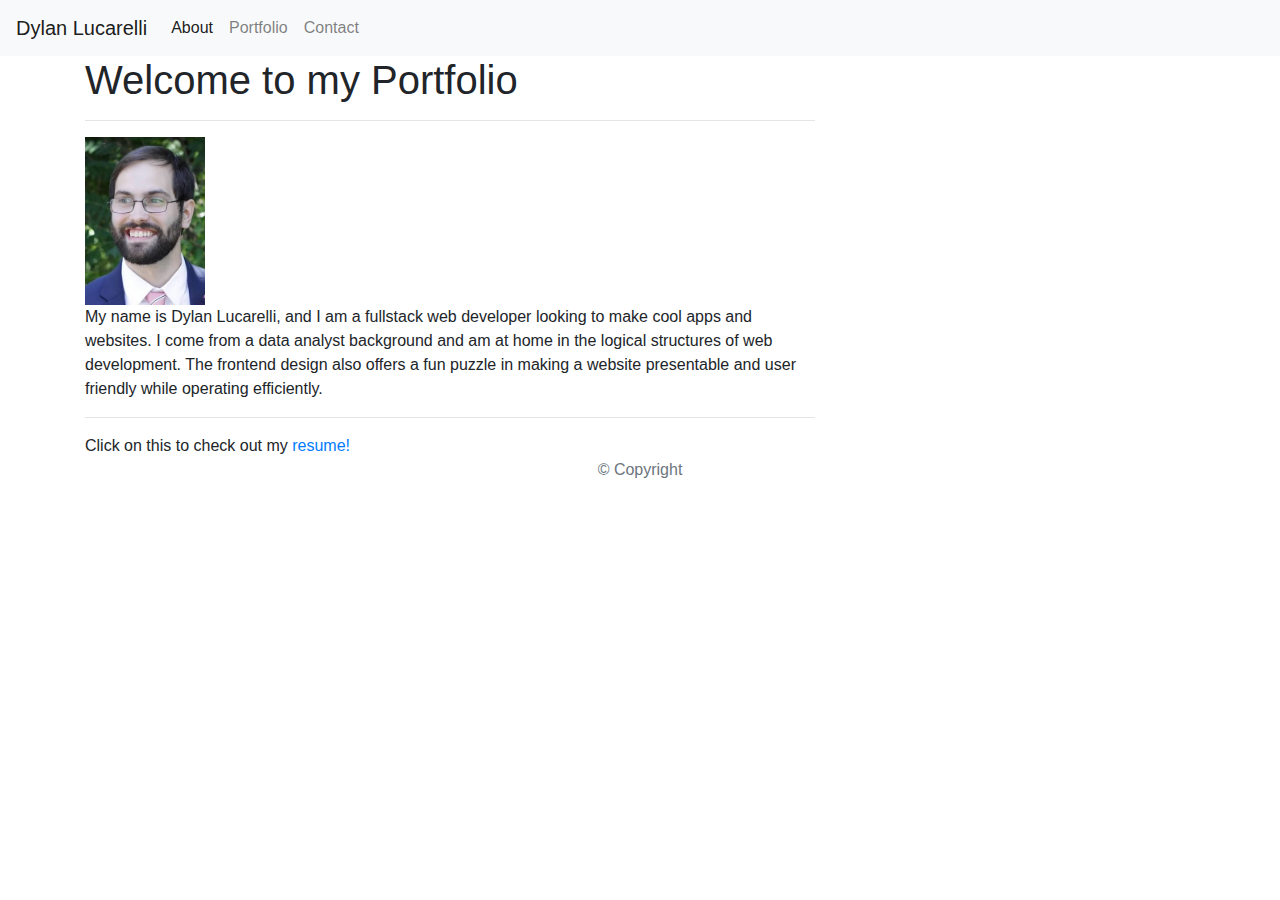
<file: index.html>
<!DOCTYPE html>
<html lang="en">

<head>
    <meta charset="UTF-8">
    <meta name="viewport" content="width=device-width, initial-scale=1.0">
    <title>Main Page</title>
    <link rel="stylesheet" href="https://stackpath.bootstrapcdn.com/bootstrap/4.5.2/css/bootstrap.min.css"
        integrity="sha384-JcKb8q3iqJ61gNV9KGb8thSsNjpSL0n8PARn9HuZOnIxN0hoP+VmmDGMN5t9UJ0Z" crossorigin="anonymous">
        <link rel="stylesheet" href="Assets/css/index.css">
</head>

<body>
    <nav class="navbar navbar-expand-lg navbar-light bg-light">
        <a class="navbar-brand" href="#">Dylan Lucarelli</a>
        <button class="navbar-toggler" type="button" data-toggle="collapse" data-target="#navbarSupportedContent" aria-controls="navbarSupportedContent" aria-expanded="false" aria-label="Toggle navigation">
          <span class="navbar-toggler-icon"></span>
        </button>
      
        <div class="collapse navbar-collapse" id="navbarSupportedContent">
          <ul class="navbar-nav mr-auto">
            <li class="nav-item active">
              <a class="nav-link" href="index.html">About<span class="sr-only">(current)</span></a>
            </li>
            <li class="nav-item">
              <a class="nav-link" href="portfolio.html">Portfolio</a>
            </li>
            <li class="nav-item">
              <a class="nav-link" href="contact.html">Contact</a>
            </li>
          </ul>
        </div>
      </nav>

      <main class="container">
        <section class="row">
          <div class="col-md-8 col-sm-12">
            <article class="block">
              <h1 class="block-header">Welcome to my Portfolio</h1>
              <hr />
              <img src="Assets/profile-pic.jpg" alt="A picture of me, Dylan Lucarelli" id="about-image" />
              
              <p>My name is Dylan Lucarelli, and I am a fullstack web developer looking to make cool apps and websites. I come from a data analyst background and am at home in the logical structures of web development. The frontend design also offers a fun puzzle in making a website presentable and user friendly while operating efficiently.
              </p>
              <hr />
              <div>Click on this to check out my <a href="Assets/Resume.pdf">resume!</a></div>
            </article>
          </div>
        </section>
      </main>
      <!-- End of container -->
    
      <!-- Start of footer -->
      <footer class="footer">
        <div class="two-toned-footer-color"></div>
        <p class="text-muted text-muted-footer text-center">
          &copy; Copyright
        </p>
      </footer>
      <!-- End of footer -->
    
      <!-- jQuery CDN -->
      <script type="text/javascript" src="https://cdnjs.cloudflare.com/ajax/libs/jquery/3.2.1/jquery.min.js"></script>
    
      <!-- Bootstrap CDN -->
      <script src="https://maxcdn.bootstrapcdn.com/bootstrap/4.0.0/js/bootstrap.min.js"></script>
    
</body>

</html>
</file>
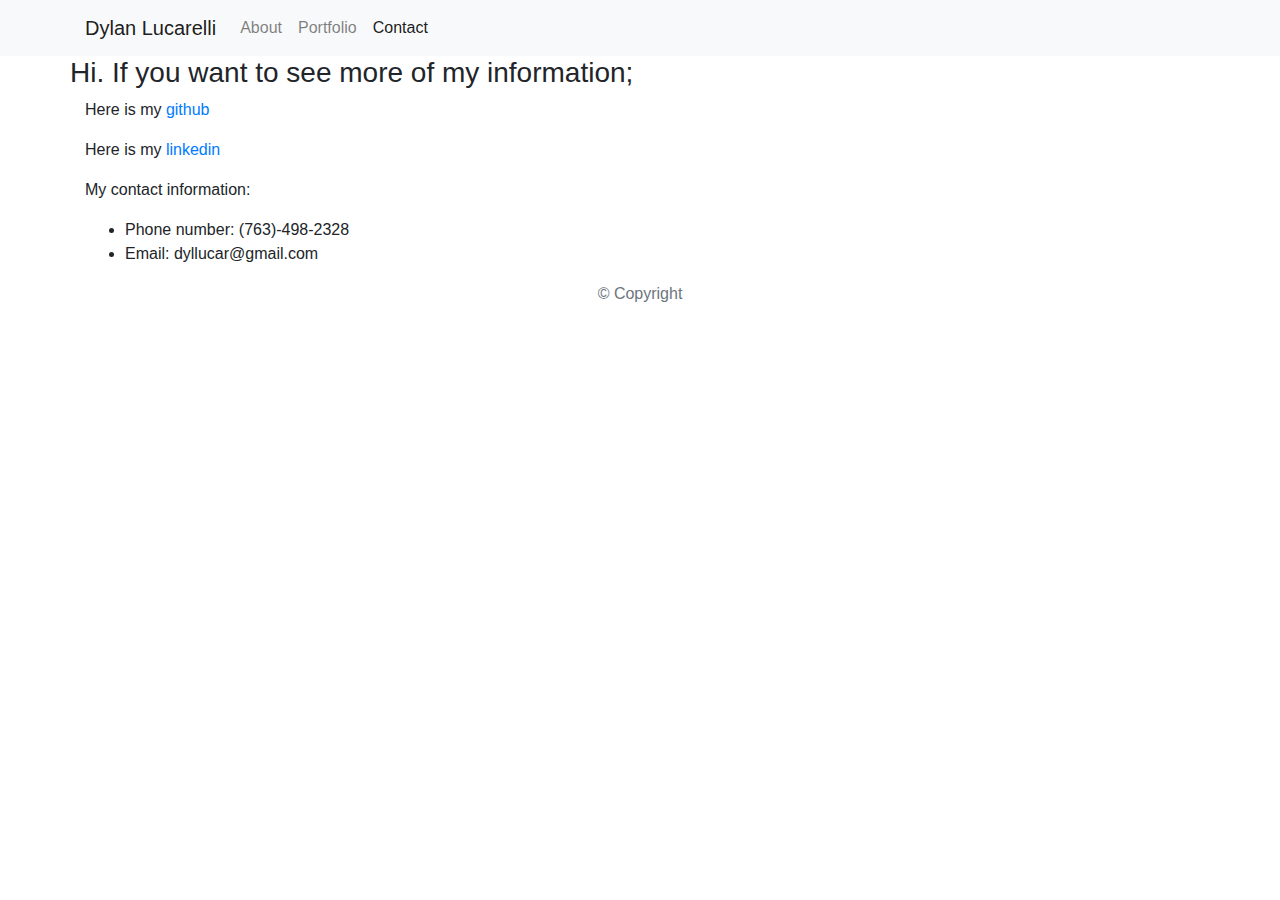
<file: contact.html>
<!DOCTYPE html>
<html lang="en">

<head>
    <meta charset="UTF-8">
    <meta name="viewport" content="width=device-width, initial-scale=1.0">
    <title>Contact</title>
    <link rel="stylesheet" href="https://stackpath.bootstrapcdn.com/bootstrap/4.5.2/css/bootstrap.min.css"
        integrity="sha384-JcKb8q3iqJ61gNV9KGb8thSsNjpSL0n8PARn9HuZOnIxN0hoP+VmmDGMN5t9UJ0Z" crossorigin="anonymous">

</head>

<body>

    <nav class="navbar navbar-expand-lg navbar-light bg-light">
        <div class="container">
            <a class="navbar-brand" href="index.html" id="logo">Dylan Lucarelli</a>
            <button class="navbar-toggler" type="button" data-toggle="collapse" data-target="#navbarSupportedContent"
                aria-controls="navbarSupportedContent" aria-expanded="false" aria-label="Toggle navigation">
                <span class="navbar-toggler-icon"></span>
            </button>

            <div class="collapse navbar-collapse" id="navbarSupportedContent">
                <ul class="navbar-nav mr-auto">
                    <li class="nav-item">
                        <a class="nav-link" href="index.html">About</a>
                    </li>
                    <li class="nav-item">
                        <a class="nav-link" href="portfolio.html">Portfolio</a>
                    </li>
                    <li class="nav-item active">
                        <a class="nav-link" href="contact.html">Contact<span class="sr-only">(current)</span></a>
                    </li>
                </ul>
            </div>
        </div>
    </nav>
    <main class="container">
        <section class="row">
            <h3>Hi. If you want to see more of my information;</h3>
            <div class="col-md-8">
                <p>Here is my <a href="https://github.com/dlucarelli">github</a></p>
                <p>Here is my <a href="https://www.linkedin.com/in/dylan-lucarelli-aa076492/">linkedin</a></p>
                <p>My contact information:
                    <ul>
                        <li>Phone number: (763)-498-2328</li>
                        <li>Email: dyllucar@gmail.com</li>
                    </ul>
                </p>
            </div>
        </section>
    </main>
    <footer class="footer">
        <div class="two-toned-footer-color"></div>
        <p class="text-muted text-muted-footer text-center">
          &copy; Copyright
        </p>
      </footer>
      <!-- End of footer -->
    
      <!-- jQuery CDN -->
      <script type="text/javascript" src="https://cdnjs.cloudflare.com/ajax/libs/jquery/3.2.1/jquery.min.js"></script>
    
      <!-- Bootstrap CDN -->
      <script src="https://maxcdn.bootstrapcdn.com/bootstrap/4.0.0/js/bootstrap.min.js"></script>
</body>

</html>
</file>
<file: Assets/css/index.css>
#about-image {
    width: 23%;
    max-width: 120px;
    min-width: 50px;
}
</file>
